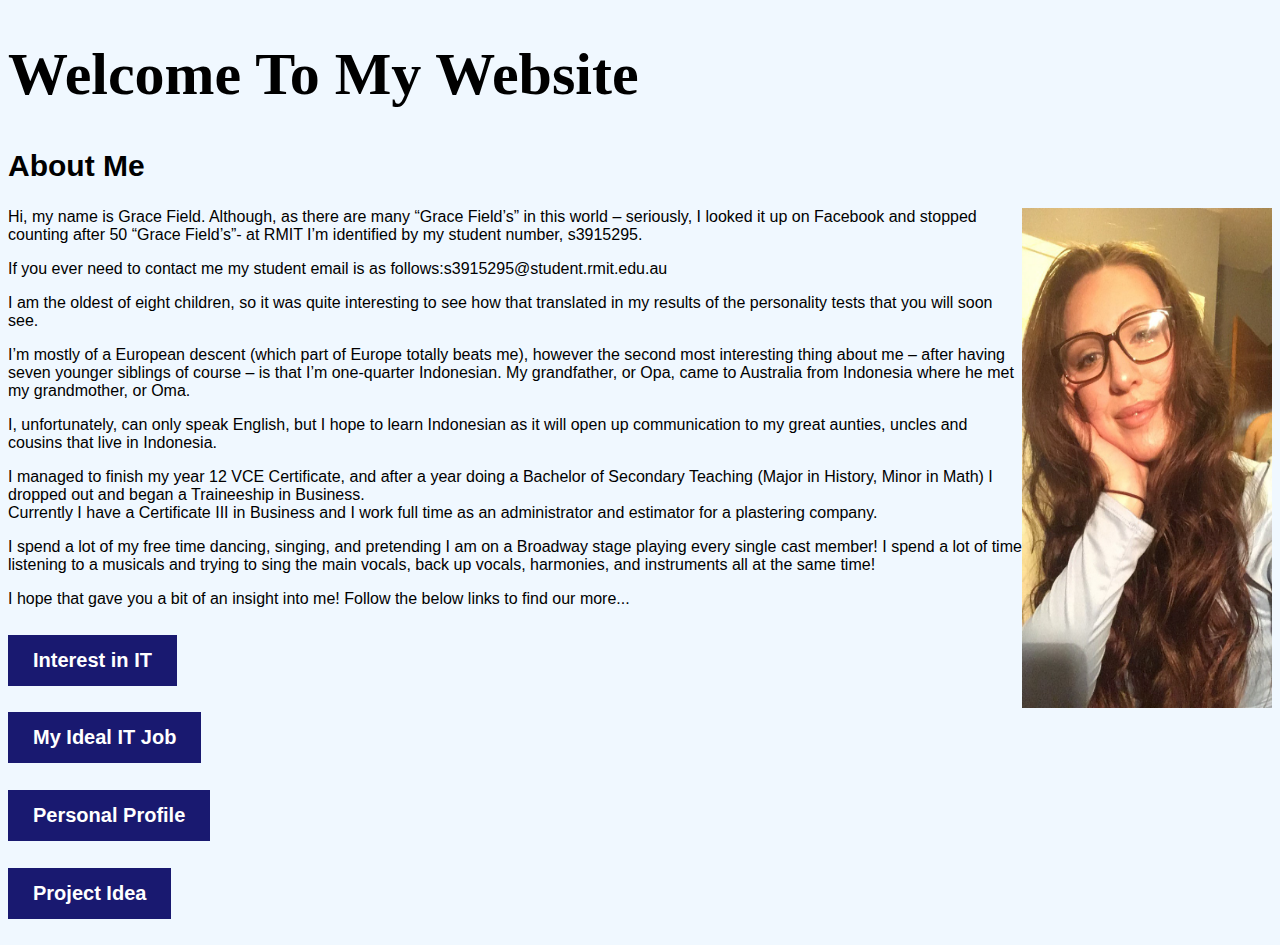
<file: index.html>
<!DOCTYPE html>
<html>
<head>
<link rel="stylesheet" href="CSS Buttons.css">
<link rel="stylesheet" href="Font.css">
</head>
<body>

<h1>Welcome To My Website</h1>

<h2>About Me</h2>

<p><img src="Picture of Me.jpg" alt="This is me" style="float:right;width:250px;height:500px">Hi, my name is Grace Field. Although, as there are many “Grace Field’s” in this world – seriously, I looked it up on Facebook and stopped counting after 50 “Grace Field’s”- at RMIT I’m identified by my student number, s3915295.</p>
<p>If you ever need to contact me my student email is as follows:s3915295@student.rmit.edu.au</p>
<p>I am the oldest of eight children, so it was quite interesting to see how that translated in my results of the personality tests that you will soon see.</p>
<p>I’m mostly of a European descent (which part of Europe totally beats me), however the second most interesting thing about me – after having seven younger siblings of course – is that I’m one-quarter Indonesian. My grandfather, or Opa, came to Australia from Indonesia where he met my grandmother, or Oma.</p>
<p>I, unfortunately, can only speak English, but I hope to learn Indonesian as it will open up communication to my great aunties, uncles and cousins that live in Indonesia.</p>
<p>I managed to finish my year 12 VCE Certificate, and after a year doing a Bachelor of Secondary Teaching (Major in History, Minor in Math) I dropped out and began a Traineeship in Business.<br>Currently I have a Certificate III in Business and I work full time as an administrator and estimator for a plastering company.</p>
<p>I spend a lot of my free time dancing, singing, and pretending I am on a Broadway stage playing every single cast member! I spend a lot of time listening to a musicals and trying to sing the main vocals, back up vocals, harmonies, and instruments all at the same time!</p>
<p> I hope that gave you a bit of an insight into me! Follow the below links to find our more...</p>

<h4><a href="index/pageone.html">Interest in IT</a></h4>
<h4><a href="index/pagetwo.html">My Ideal IT Job</a></h4>
<h4><a href="index/pagethree.html">Personal Profile</a></h4>
<h4><a href="index/pagefour.html">Project Idea</a></h4>

</body>
</html>
</file>
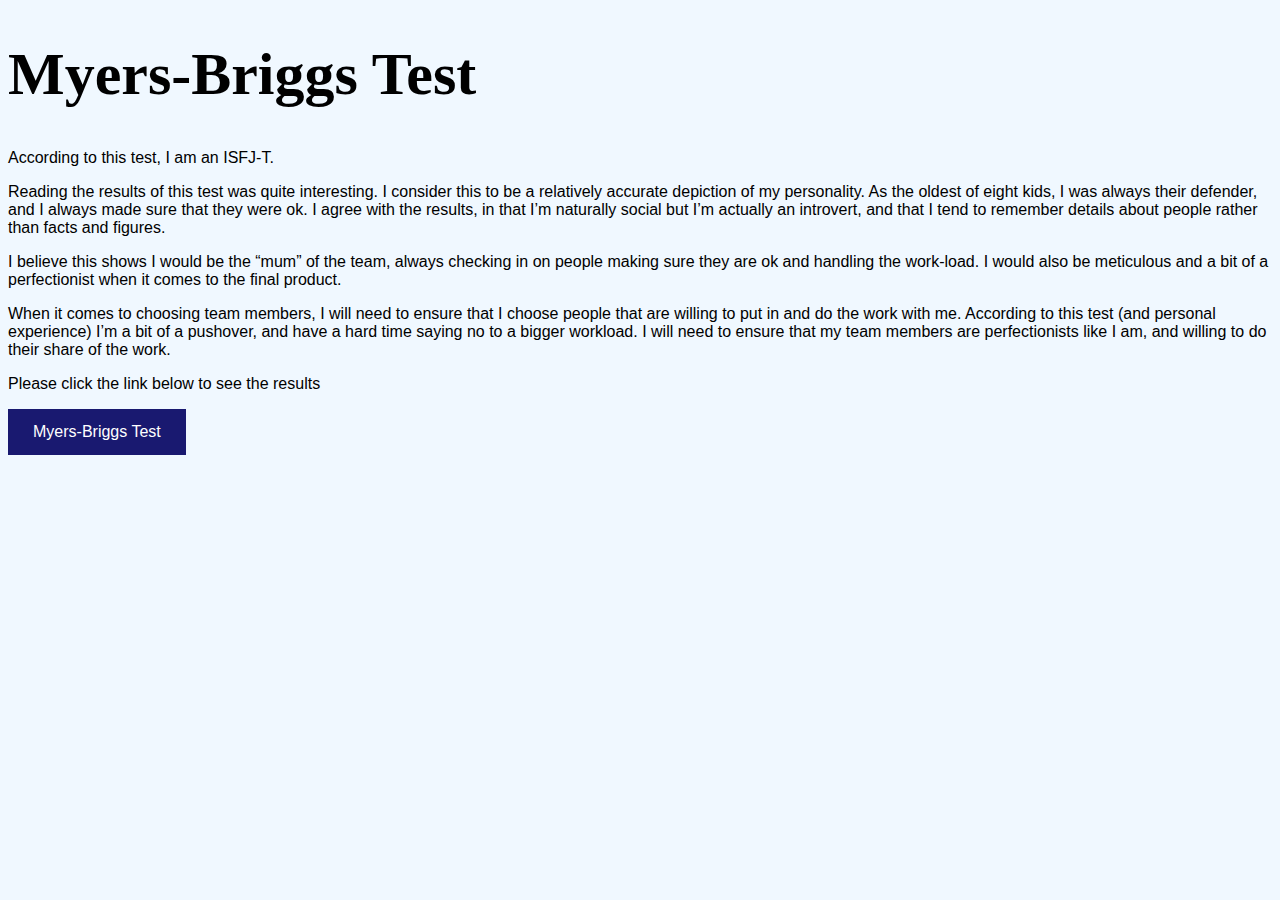
<file: index-pagefive.html>
<!DOCTYPE html>
<html>
<head>
<link rel="stylesheet" href="CSS Buttons.css">
<link rel="stylesheet" href="Font.css">
</head>
<body>

<h1>Myers-Briggs Test</h1>
<p>According to this test, I am an ISFJ-T.</p>
<p>Reading the results of this test was quite interesting. I consider this to be a relatively accurate depiction of my personality. As the oldest of eight kids, I was always their defender, and I always made sure that they were ok. I agree with the results, in that I’m naturally social but I’m actually an introvert, and that I tend to remember details about people rather than facts and figures.</p>
<p>I believe this shows I would be the “mum” of the team, always checking in on people making sure they are ok and handling the work-load. I would also be meticulous and a bit of a perfectionist when it comes to the final product.</p>
<p>When it comes to choosing team members, I will need to ensure that I choose people that are willing to put in and do the work with me. According to this test (and personal experience) I’m a bit of a pushover, and have a hard time saying no to a bigger workload. I will need to ensure that my team members are perfectionists like I am, and willing to do their share of the work.</p>
<p>Please click the link below to see the results</p>
<p><a href="https://www.16personalities.com/profiles/8382d0991728d">Myers-Briggs Test</a></p>

</body>
</html>
</file>
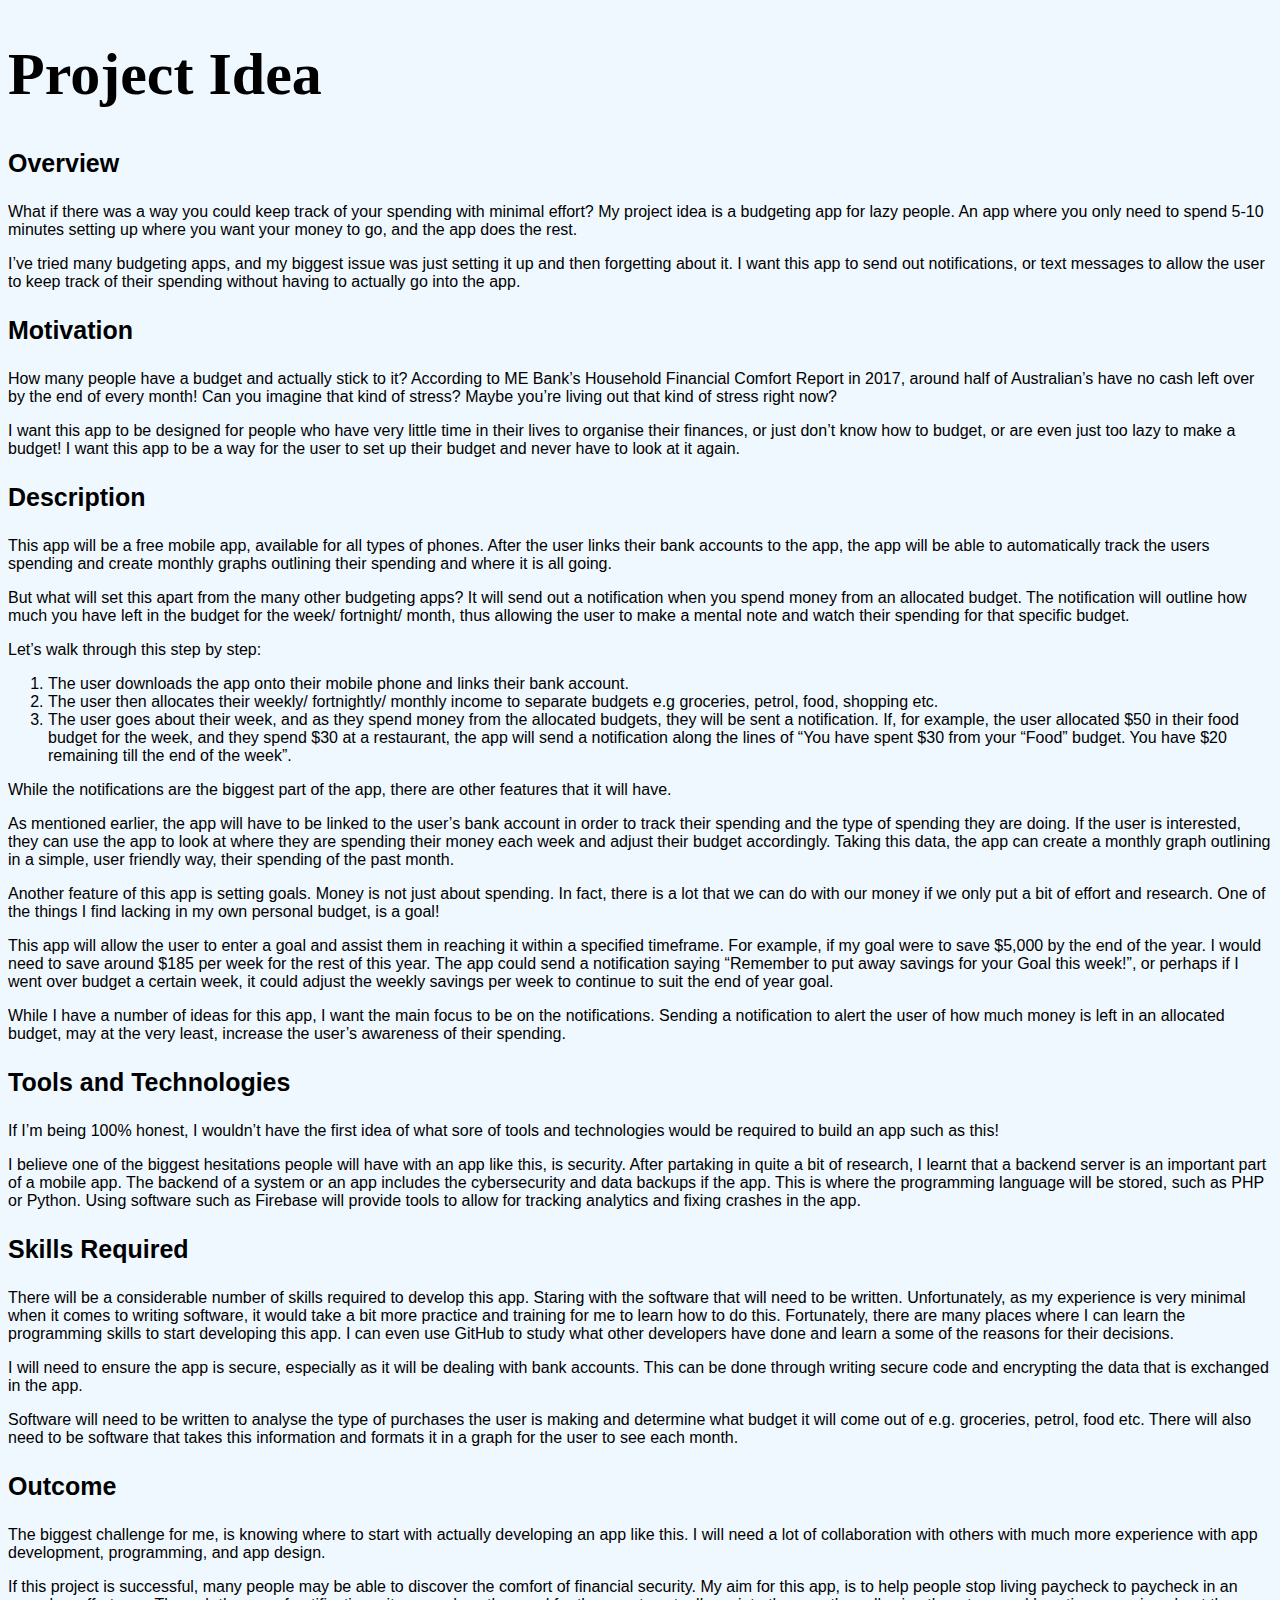
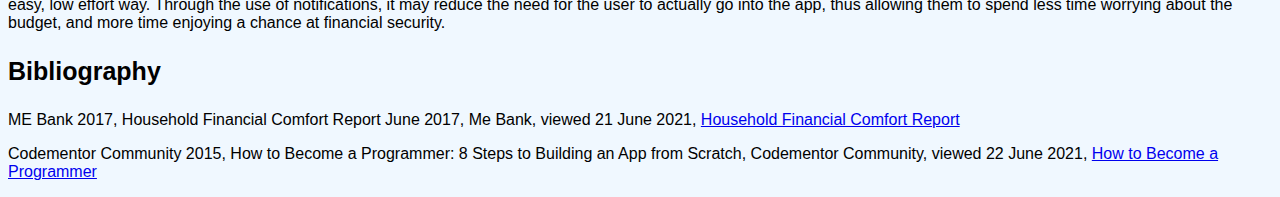
<file: index-pagefour.html>
<!DOCTYPE html>
<html>
<head>
<link rel="stylesheet" href="Font.css">
</head>
<body>

<h1>Project Idea</h1>

<h3>Overview</h3>
<p>What if there was a way you could keep track of your spending with minimal effort? My project idea is a budgeting app for lazy people. An app where you only need to spend 5-10 minutes setting up where you want your money to go, and the app does the rest.</p>
<p>I’ve tried many budgeting apps, and my biggest issue was just setting it up and then forgetting about it. I want this app to send out notifications, or text messages to allow the user to keep track of their spending without having to actually go into the app.</p>

<h3>Motivation</h3>
<p>How many people have a budget and actually stick to it? According to ME Bank’s Household Financial Comfort Report in 2017, around half of Australian’s have no cash left over by the end of every month! Can you imagine that kind of stress? Maybe you’re living out that kind of stress right now?</p> 
<p>I want this app to be designed for people who have very little time in their lives to organise their finances, or just don’t know how to budget, or are even just too lazy to make a budget! I want this app to be a way for the user to set up their budget and never have to look at it again.</p>

<h3>Description</h3>
<p>This app will be a free mobile app, available for all types of phones. After the user links their bank accounts to the app, the app will be able to automatically track the users spending and create monthly graphs outlining their spending and where it is all going.</p>
<p>But what will set this apart from the many other budgeting apps? It will send out a notification when you spend money from an allocated budget. The notification will outline how much you have left in the budget for the week/ fortnight/ month, thus allowing the user to make a mental note and watch their spending for that specific budget.</p>
<p>Let’s walk through this step by step:</p>
<ol>
<li>The user downloads the app onto their mobile phone and links their bank account.</li>
<li>The user then allocates their weekly/ fortnightly/ monthly income to separate budgets e.g groceries, petrol, food, shopping etc.</li>
<li>The user goes about their week, and as they spend money from the allocated budgets, they will be sent a notification. If, for example, the user allocated $50 in their food budget for the week, and they spend $30 at a restaurant, the app will send a notification along the lines of “You have spent $30 from your “Food” budget. You have $20 remaining till the end of the week”.</li>
</ol>
<p>While the notifications are the biggest part of the app, there are other features that it will have.</p>
<p>As mentioned earlier, the app will have to be linked to the user’s bank account in order to track their spending and the type of spending they are doing. If the user is interested, they can use the app to look at where they are spending their money each week and adjust their budget accordingly. Taking this data, the app can create a monthly graph outlining in a simple, user friendly way, their spending of the past month.</p>
<p>Another feature of this app is setting goals. Money is not just about spending. In fact, there is a lot that we can do with our money if we only put a bit of effort and research. One of the things I find lacking in my own personal budget, is a goal!</p>
<p>This app will allow the user to enter a goal and assist them in reaching it within a specified timeframe. For example, if my goal were to save $5,000 by the end of the year. I would need to save around $185 per week for the rest of this year. The app could send a notification saying “Remember to put away savings for your Goal this week!”, or perhaps if I went over budget a certain week, it could adjust the weekly savings per week to continue to suit the end of year goal.</p>
<p>While I have a number of ideas for this app, I want the main focus to be on the notifications. Sending a notification to alert the user of how much money is left in an allocated budget, may at the very least, increase the user’s awareness of their spending.</p>

<h3>Tools and Technologies</h3>
<p>If I’m being 100% honest, I wouldn’t have the first idea of what sore of tools and technologies would be required to build an app such as this!</p>
<p>I believe one of the biggest hesitations people will have with an app like this, is security. After partaking in quite a bit of research, I learnt that a backend server is an important part of a mobile app. The backend of a system or an app includes the cybersecurity and data backups if the app. This is where the programming language will be stored, such as PHP or Python. Using software such as Firebase will provide tools to allow for tracking analytics and fixing crashes in the app.</p>

<h3>Skills Required</h3>
<p>There will be a considerable number of skills required to develop this app. Staring with the software that will need to be written. Unfortunately, as my experience is very minimal when it comes to writing software, it would take a bit more practice and training for me to learn how to do this. Fortunately, there are many places where I can learn the programming skills to start developing this app. I can even use GitHub to study what other developers have done and learn a some of the reasons for their decisions.</p>
<p>I will need to ensure the app is secure, especially as it will be dealing with bank accounts. This can be done through writing secure code and encrypting the data that is exchanged in the app.</p>
<p>Software will need to be written to analyse the type of purchases the user is making and determine what budget it will come out of e.g. groceries, petrol, food etc. There will also need to be software that takes this information and formats it in a graph for the user to see each month.</p>

<h3>Outcome</h3>
<p>The biggest challenge for me, is knowing where to start with actually developing an app like this. I will need a lot of collaboration with others with much more experience with app development, programming, and app design.</p>
<p>If this project is successful, many people may be able to discover the comfort of financial security. My aim for this app, is to help people stop living paycheck to paycheck in an easy, low effort way. Through the use of notifications, it may reduce the need for the user to actually go into the app, thus allowing them to spend less time worrying about the budget, and more time enjoying a chance at financial security.</p>

<h3>Bibliography</h3>
<p>ME Bank 2017, Household Financial Comfort Report June 2017, Me Bank, viewed 21 June 2021, <a href="https://www.mebank.com.au/getmedia/6d531526-f4ea-4687-93ec-0989c179a117/household-financial-comfort-report-june-2017?r404=1">Household Financial Comfort Report</a></p>
<p>Codementor Community 2015, How to Become a Programmer: 8 Steps to Building an App from Scratch, Codementor Community, viewed 22 June 2021, <a href="https://www.codementor.io/@codementorteam/how-to-build-app-from-scratch-beginner-programmer-7z0atq56w"> How to Become a Programmer</a></p>

</body>
</html>
</file>
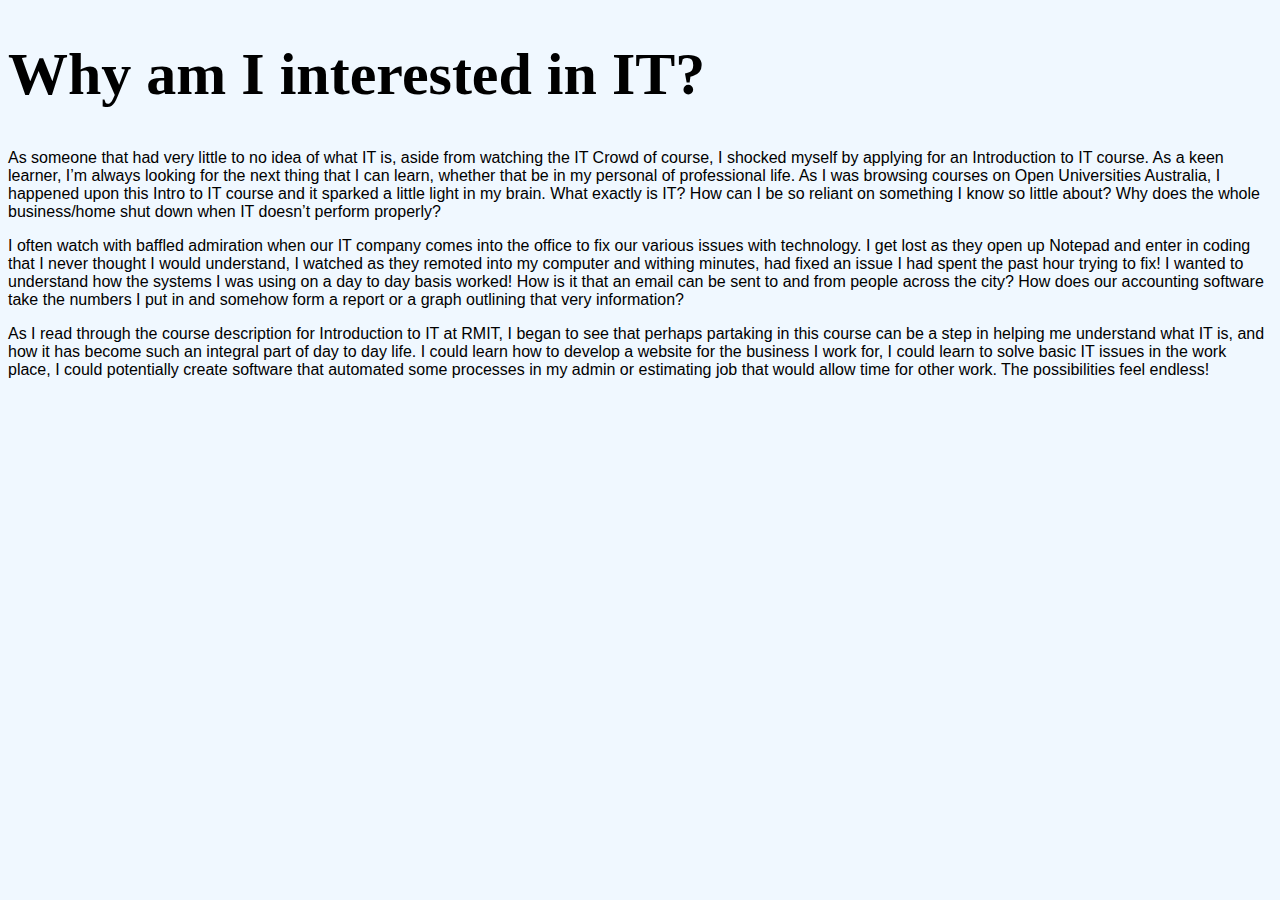
<file: index-pageone.html>
<!DOCTYPE html>
<html>
<head>
<link rel="stylesheet" href="Font.css">
</head>
<body>

<h1>Why am I interested in IT?</h1>
<p>As someone that had very little to no idea of what IT is, aside from watching the IT Crowd of course, I shocked myself by applying for an Introduction to IT course. As a keen learner, I’m always looking for the next thing that I can learn, whether that be in my personal of professional life. As I was browsing courses on Open Universities Australia, I happened upon this Intro to IT course and it sparked a little light in my brain.
What exactly is IT? How can I be so reliant on something I know so little about? Why does the whole business/home shut down when IT doesn’t perform properly?</p>
<p>I often watch with baffled admiration when our IT company comes into the office to fix our various issues with technology. I get lost as they open up Notepad and enter in coding that I never thought I would understand, I watched as they remoted into my computer and withing minutes, had fixed an issue I had spent the past hour trying to fix! 
I wanted to understand how the systems I was using on a day to day basis worked! How is it that an email can be sent to and from people across the city? How does our accounting software take the numbers I put in and somehow form a report or a graph outlining that very information?</p>
<p>As I read through the course description for Introduction to IT at RMIT, I began to see that perhaps partaking in this course can be a step in helping me understand what IT is, and how it has become such an integral part of day to day life. I could learn how to develop a website for the business I work for, I could learn to solve basic IT issues in the work place, I could potentially create software that automated some processes in my admin or estimating job that would allow time for other work. The possibilities feel endless!</p>
 
</body>
</html>
</file>
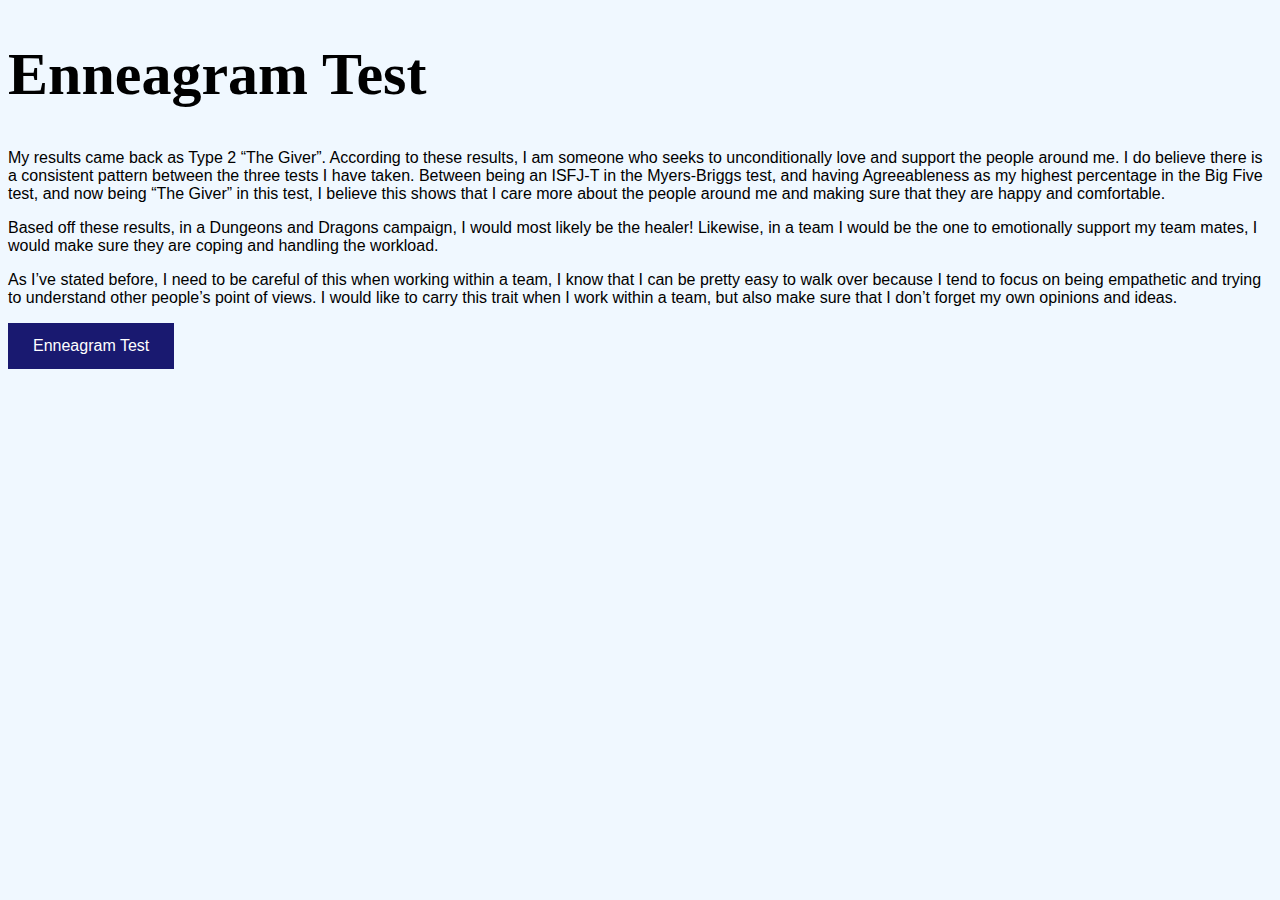
<file: index-pageseven.html>
<!DOCTYPE html>
<html>
<head>
<link rel="stylesheet" href="CSS Buttons.css">
<link rel="stylesheet" href="Font.css">
</head>
<body>

<h1>Enneagram Test</h1>
<p>My results came back as Type 2 “The Giver”. According to these results, I am someone who seeks to unconditionally love and support the people around me. I do believe there is a consistent pattern between the three tests I have taken. Between being an ISFJ-T in the Myers-Briggs test, and having Agreeableness as my highest percentage in the Big Five test, and now being “The Giver” in this test, I believe this shows that I care more about the people around me and making sure that they are happy and comfortable.</p>
<p>Based off these results, in a Dungeons and Dragons campaign, I would most likely be the healer! Likewise, in a team I would be the one to emotionally support my team mates, I would make sure they are coping and handling the workload.</p>
<p>As I’ve stated before, I need to be careful of this when working within a team, I know that I can be pretty easy to walk over because I tend to focus on being empathetic and trying to understand other people’s point of views. I would like to carry this trait when I work within a team, but also make sure that I don’t forget my own opinions and ideas.</p>

<p><a href="https://www.truity.com/test-results/enneagram/17763/17427833">Enneagram Test</a></p>

</body>
</html>
</file>
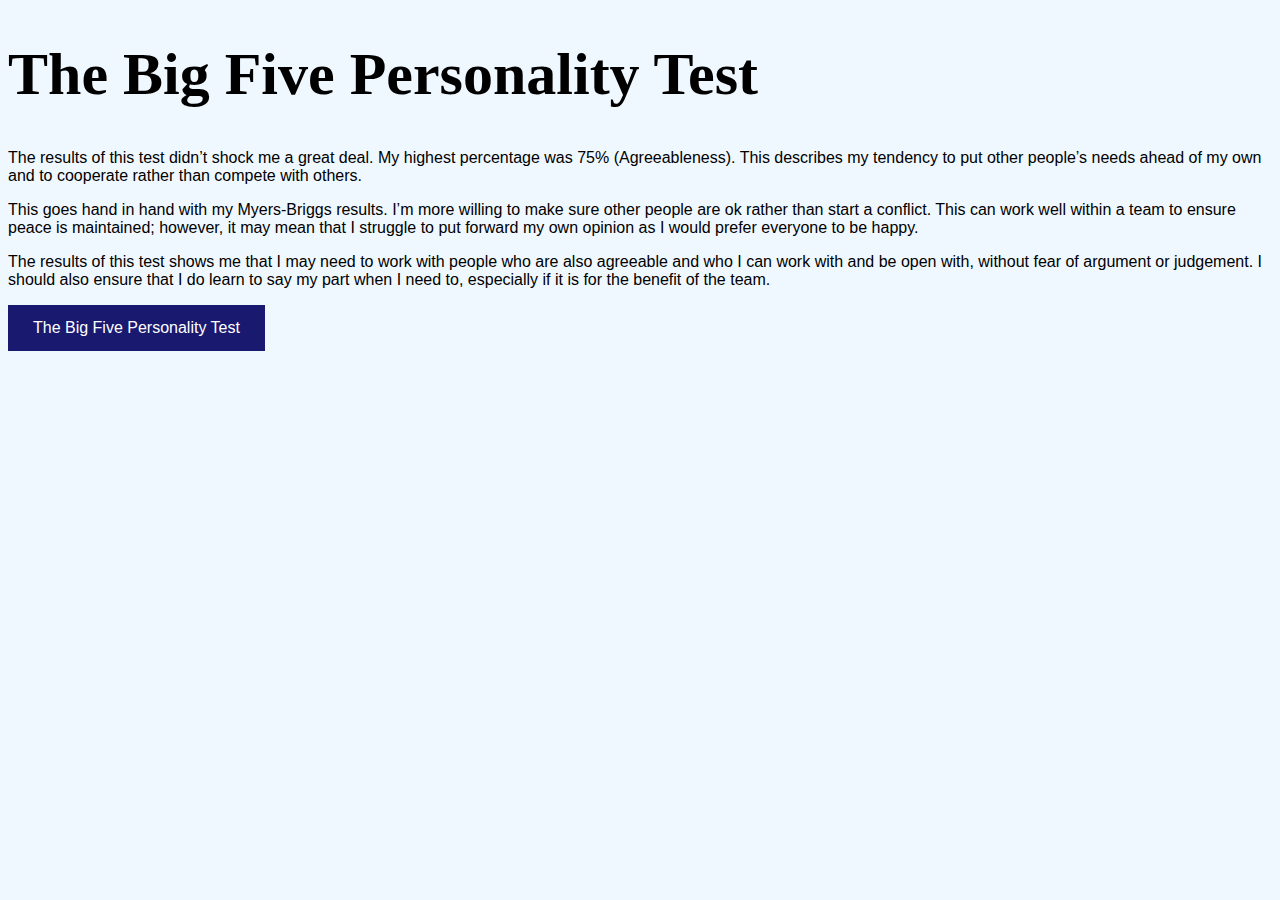
<file: index-pagesix.html>
<!DOCTYPE html>
<html>
<head>
<link rel="stylesheet" href="CSS Buttons.css">
<link rel="stylesheet" href="Font.css">
</head>
<body>

<h1>The Big Five Personality Test</h1>
<p>The results of this test didn’t shock me a great deal. My highest percentage was 75% (Agreeableness). This describes my tendency to put other people’s needs ahead of my own and to cooperate rather than compete with others.</p>
<p>This goes hand in hand with my Myers-Briggs results. I’m more willing to make sure other people are ok rather than start a conflict. This can work well within a team to ensure peace is maintained; however, it may mean that I struggle to put forward my own opinion as I would prefer everyone to be happy.</p>
<p>The results of this test shows me that I may need to work with people who are also agreeable and who I can work with and be open with, without fear of argument or judgement. I should also ensure that I do learn to say my part when I need to, especially if it is for the benefit of the team.</p>

<p><a href="https://www.truity.com/test-results/bigfive/17315/17427214">The Big Five Personality Test</a></p>

</body>
</html>
</file>
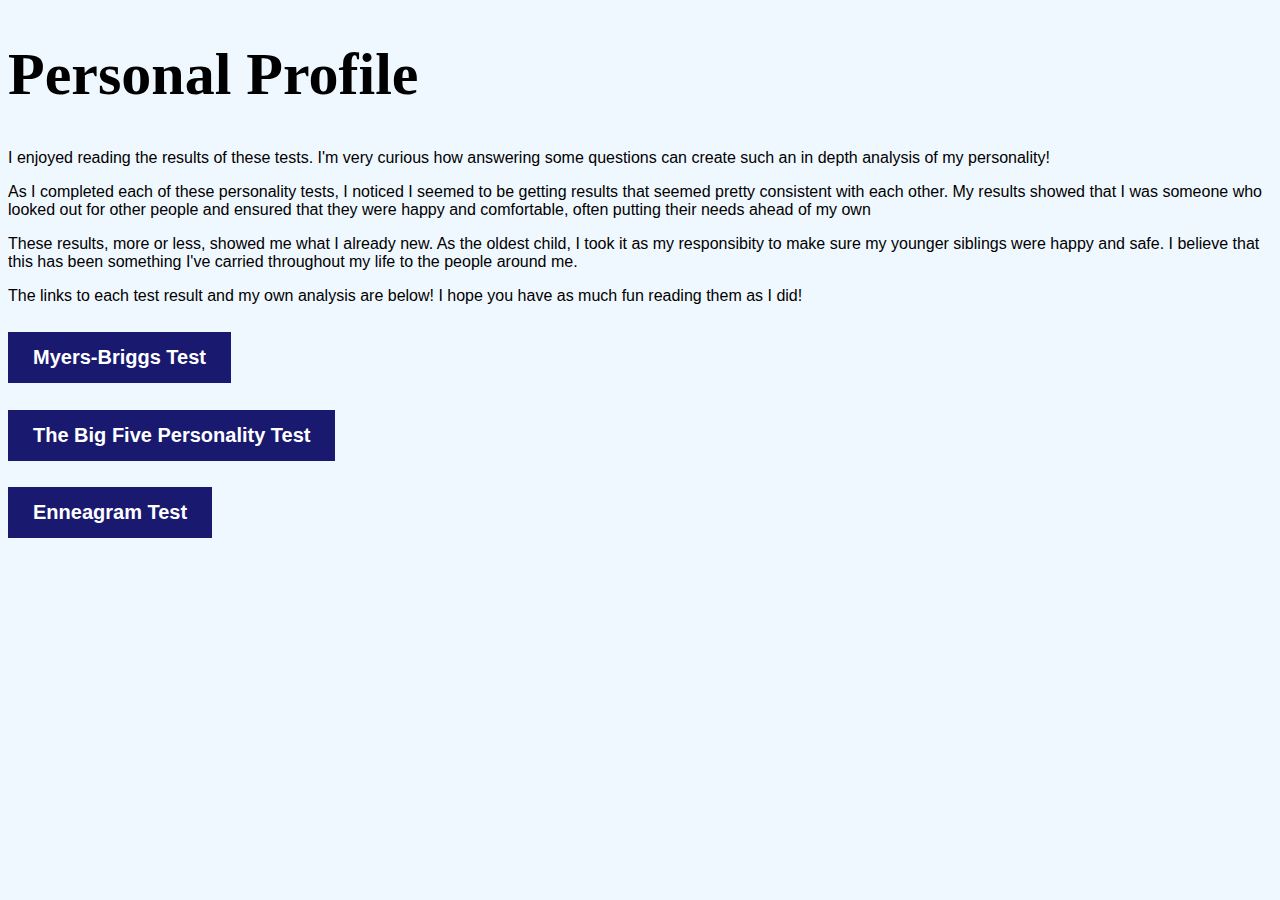
<file: index-pagethree.html>
<!DOCTYPE html>
<html>
<head>
<link rel="stylesheet" href="CSS Buttons.css">
<link rel="stylesheet" href="Font.css">
</head>
<body>

<h1>Personal Profile</h1>
<p>I enjoyed reading the results of these tests. I'm very curious how answering some questions can create such an in depth analysis of my personality!</p>
<p>As I completed each of these personality tests, I noticed I seemed to be getting results that seemed pretty consistent with each other. My results showed that I was someone who looked out for other people and ensured that they were happy and comfortable, often putting their needs ahead of my own</p>
<p>These results, more or less, showed me what I already new. As the oldest child, I took it as my responsibity to make sure my younger siblings were happy and safe. I believe that this has been something I've carried throughout my life to the people around me.</p>
<p>The links to each test result and my own analysis are below! I hope you have as much fun reading them as I did!</p>


<h4><a href="index-pagefive.html">Myers-Briggs Test</a></h4>
<h4><a href="index-pagesix.html">The Big Five Personality Test</a></h4>
<h4><a href="index-pageseven">Enneagram Test</a></h4>

</body>
</html>
</file>
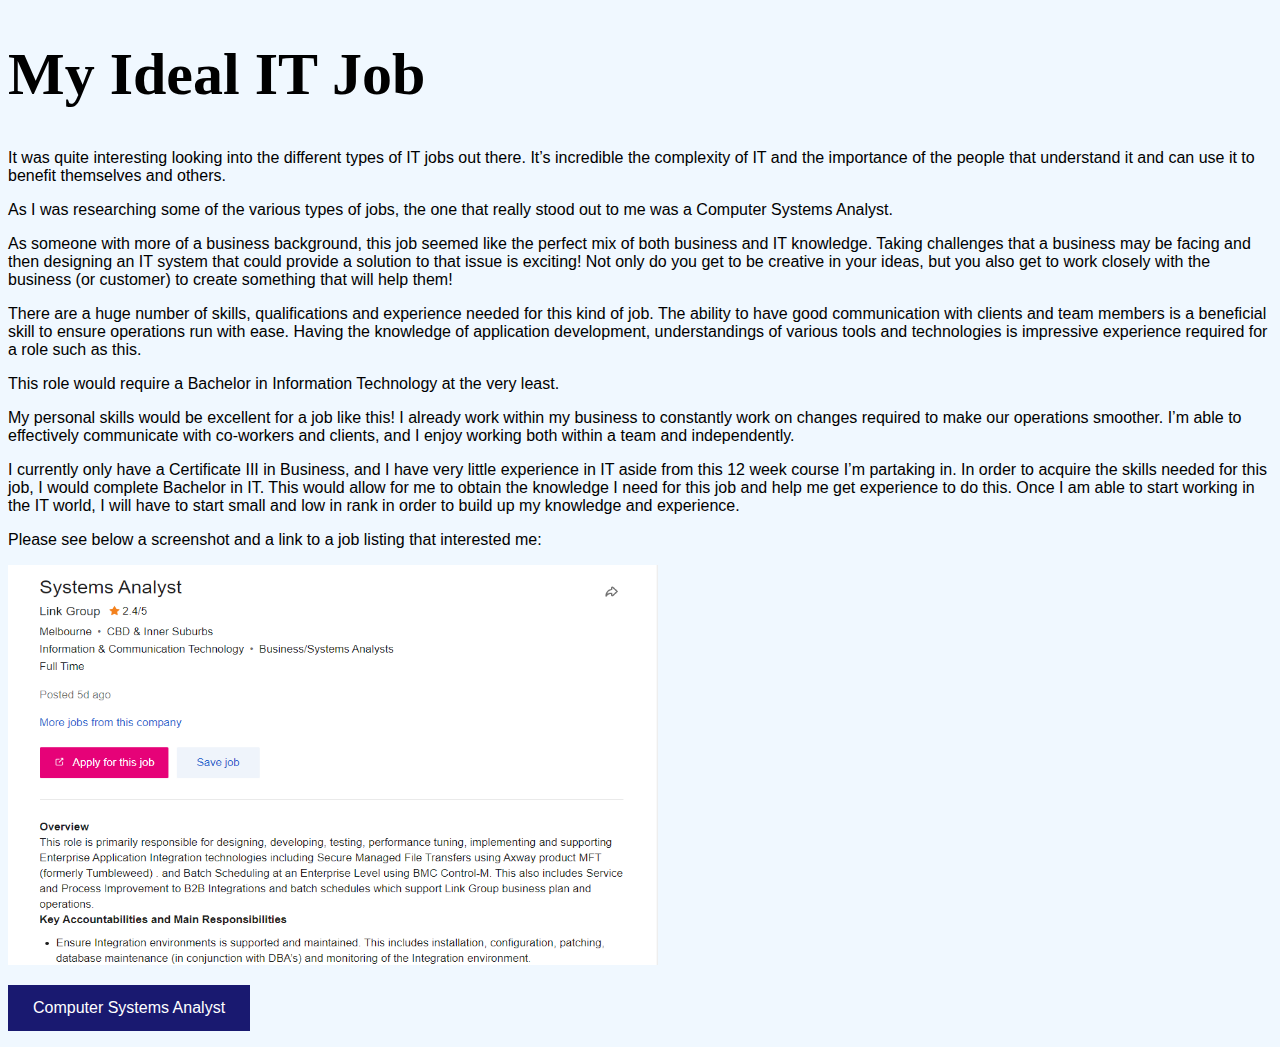
<file: index-pagetwo.html>
<!DOCTYPE html>
<html>
<head>
<link rel="stylesheet" href="CSS Buttons.css">
<link rel="stylesheet" href="Font.css">
</head>
<body>

<h1>My Ideal IT Job</h1>
<p>It was quite interesting looking into the different types of IT jobs out there. It’s incredible the complexity of IT and the importance of the people that understand it and can use it to benefit themselves and others.</p>
<p>As I was researching some of the various types of jobs, the one that really stood out to me was a Computer Systems Analyst.</p>
<p>As someone with more of a business background, this job seemed like the perfect mix of both business and IT knowledge. Taking challenges that a business may be facing and then designing an IT system that could provide a solution to that issue is exciting! Not only do you get to be creative in your ideas, but you also get to work closely with the business (or customer) to create something that will help them!</p>
<p>There are a huge number of skills, qualifications and experience needed for this kind of job. The ability to have good communication with clients and team members is a beneficial skill to ensure operations run with ease. Having the knowledge of application development, understandings of various tools and technologies is impressive experience required for a role such as this.</p>
<p>This role would require a Bachelor in Information Technology at the very least.</p>
<p>My personal skills would be excellent for a job like this! I already work within my business to constantly work on changes required to make our operations smoother. I’m able to effectively communicate with co-workers and clients, and I enjoy working both within a team and independently.</p>
<p>I currently only have a Certificate III in Business, and I have very little experience in IT aside from this 12 week course I’m partaking in. In order to acquire the skills needed for this job, I would complete Bachelor in IT. This would allow for me to obtain the knowledge I need for this job and help me get experience to do this. Once I am able to start working in the IT world, I will have to start small and low in rank in order to build up my knowledge and experience.</p>
<p>Please see below a screenshot and a link to a job listing that interested me:</p>

<img src="Ideal Job.png" alt="Ideal Job" style="width:650px;height:400px">
<p><a href="https://www.seek.com.au/job/52519191?type=standout#searchRequestToken=4e369e99-a371-4c86-8cf5-9ef17c4f7f45">Computer Systems Analyst</a></p>

</body>
</html>
</file>
<file: CSS Buttons.css>
a:link, a:visited {
  background-color: MidnightBlue;
  color: white;
  padding: 14px 25px;
  text-align: center;
  text-decoration: none;
  display: inline-block;
}

a:hover, a:active {
  background-color: MidnightBlue;
}
</file>
<file: Font.css>
body{
background-color:AliceBlue;
font-family:Verdana,sans-serif;
font-size: 16px;
}
h1{
font-family:Georgia,serif;
font-size:60px;
}
h2{
font-family:Verdana,sans-serif;
font-size: 30px;
}
h3{
font-family:Verdana,sans-serif;
font-size: 25px;
}
h4{
font-family:Verdana,sans-serif;
font-size: 20px;
}
</file>
